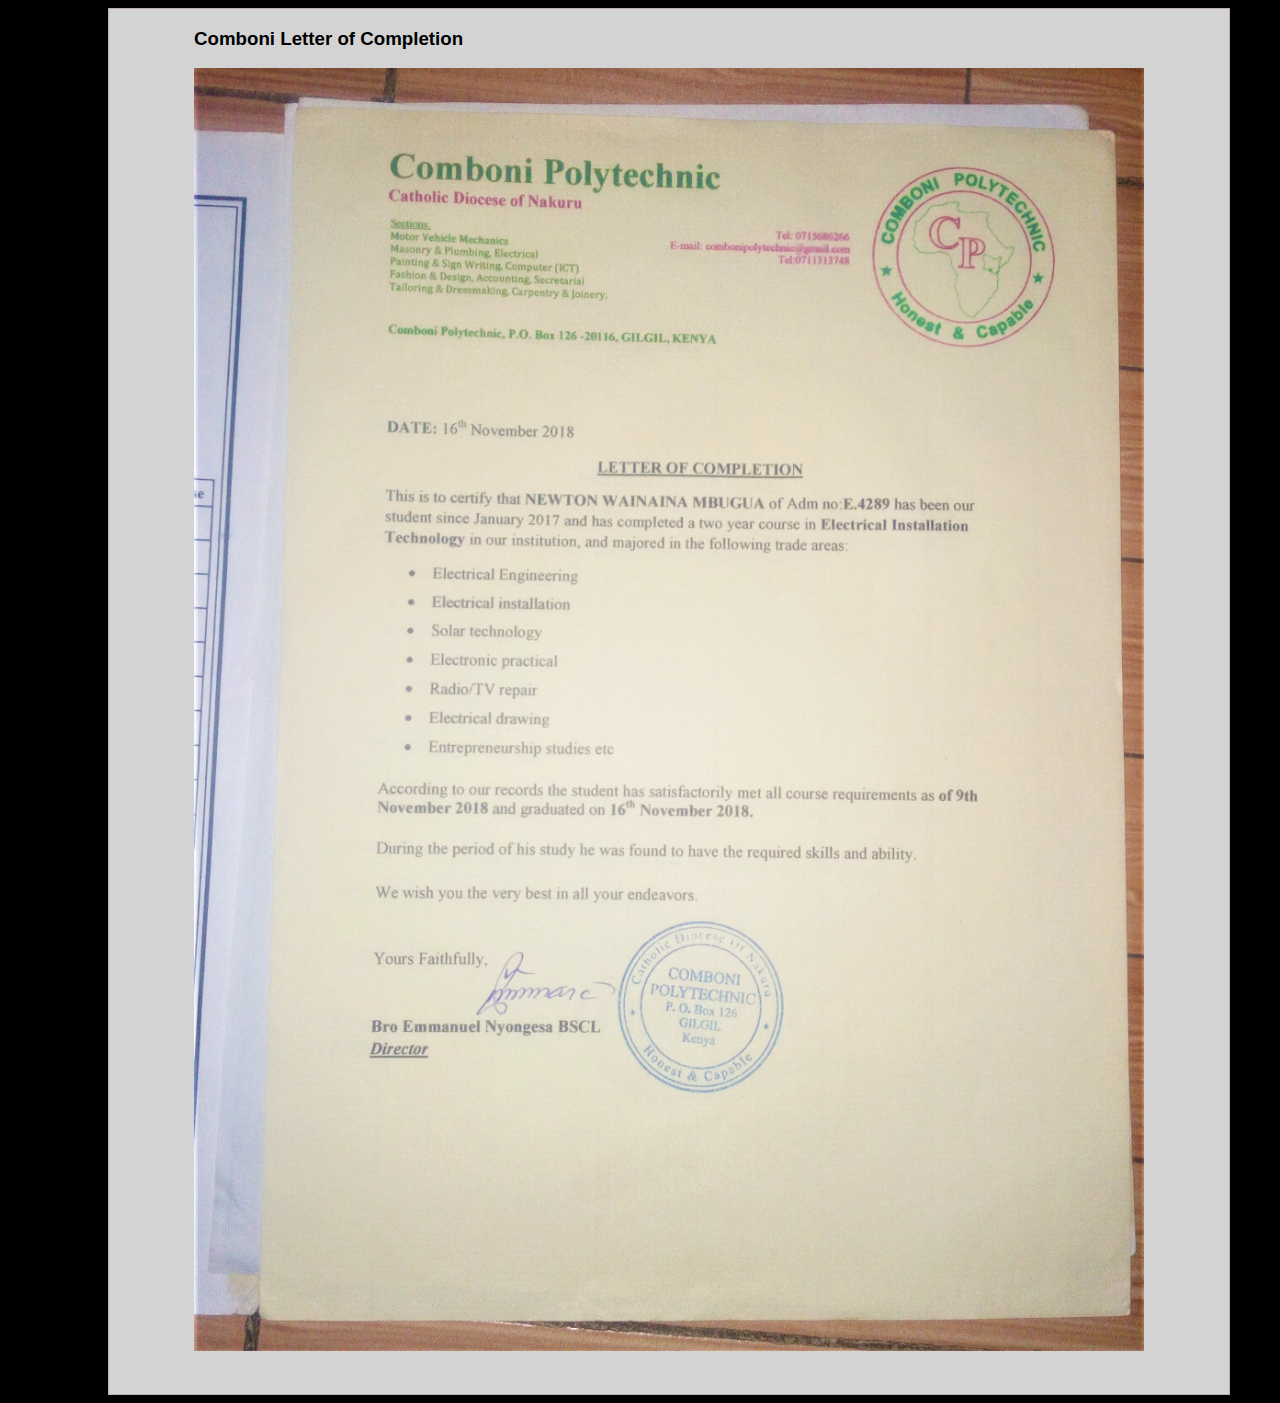
<file: Comboni letter of  completion.html>
<!DOCTYPE html>
<html lang="en">
<head>
    <title>Comboni letter of  completion</title>


    <style>
        @media (min-width: 600px) {
            body {
                background-color: black;
            }
        }
        @media (max-width: 599px) {
            body {
                background-color: black;
            }
        }
</style>





    <style>
        div{
            border: 0.5px solid rgb(189, 175, 175);
            background-color: lightgrey;
            width: 950px;
            height: 1300px;
            padding: 85px;
            padding-top: 0px;
            margin: 100px;
            margin-top: 0px;
            margin-bottom: 0px;
            text-align: left;
            font-family: 'Trebuchet MS', 'Lucida Sans Unicode', 'Lucida Grande', 'Lucida Sans', Arial, sans-serif;
        }
        </style>
        <div>



</head>
<body>
    <h3>Comboni Letter of  Completion</h3>
    <img src="Comboni letter of  completion.jpg" alt="Comboni letter of  completion" width="950">
</body>



</body>
</div>


</html>
</file>
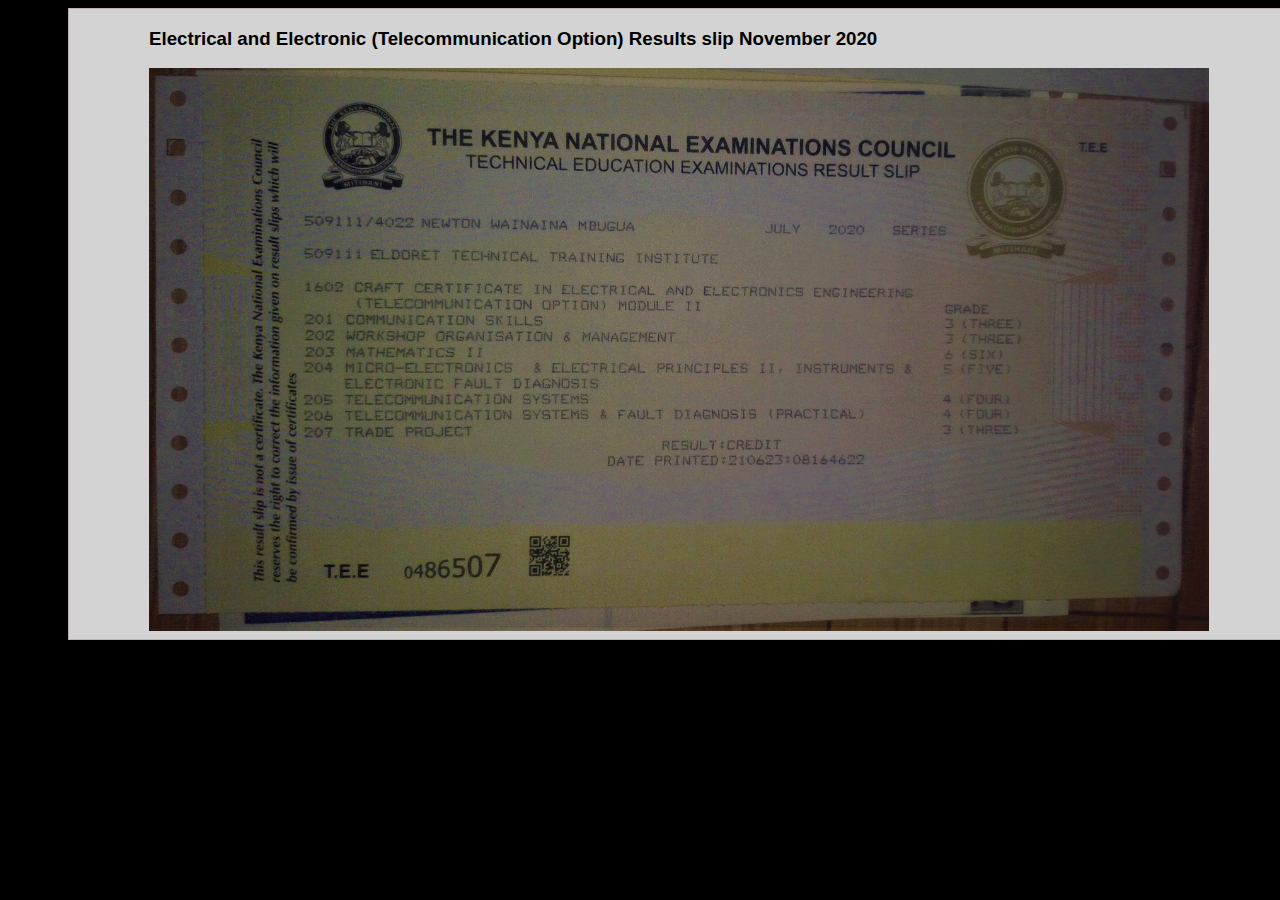
<file: Craft certificate july 2020.html>
<!DOCTYPE html>
<html lang="en">
<head>
    <title>Craft certificate Nov 2020</title>



    <style>
        @media (min-width: 600px) {
            body {
                background-color: black;
            }
        }
        @media (max-width: 599px) {
            body {
                background-color: black;
            }
        }
</style>








    <style>
        div{
            border: 0.5px solid rgb(189, 175, 175);
            background-color: lightgrey;
            width: 1060px;
            height: 550px;
            padding: 80px;
            padding-top: 0px;
            margin: 60px;
            margin-top: 0px;
            margin-bottom: 0px;
            text-align: left;
            font-family: 'Trebuchet MS', 'Lucida Sans Unicode', 'Lucida Grande', 'Lucida Sans', Arial, sans-serif;
        }
        </style>
        <div>




</head>
<body>
    <h3>Electrical and Electronic (Telecommunication Option) Results slip November 2020</h3>
    <img src="Craft certificate july 2020.jpg" alt="Comboni letter of  completion" width="1060">
</body>



</body>
</div>


</html>
</file>
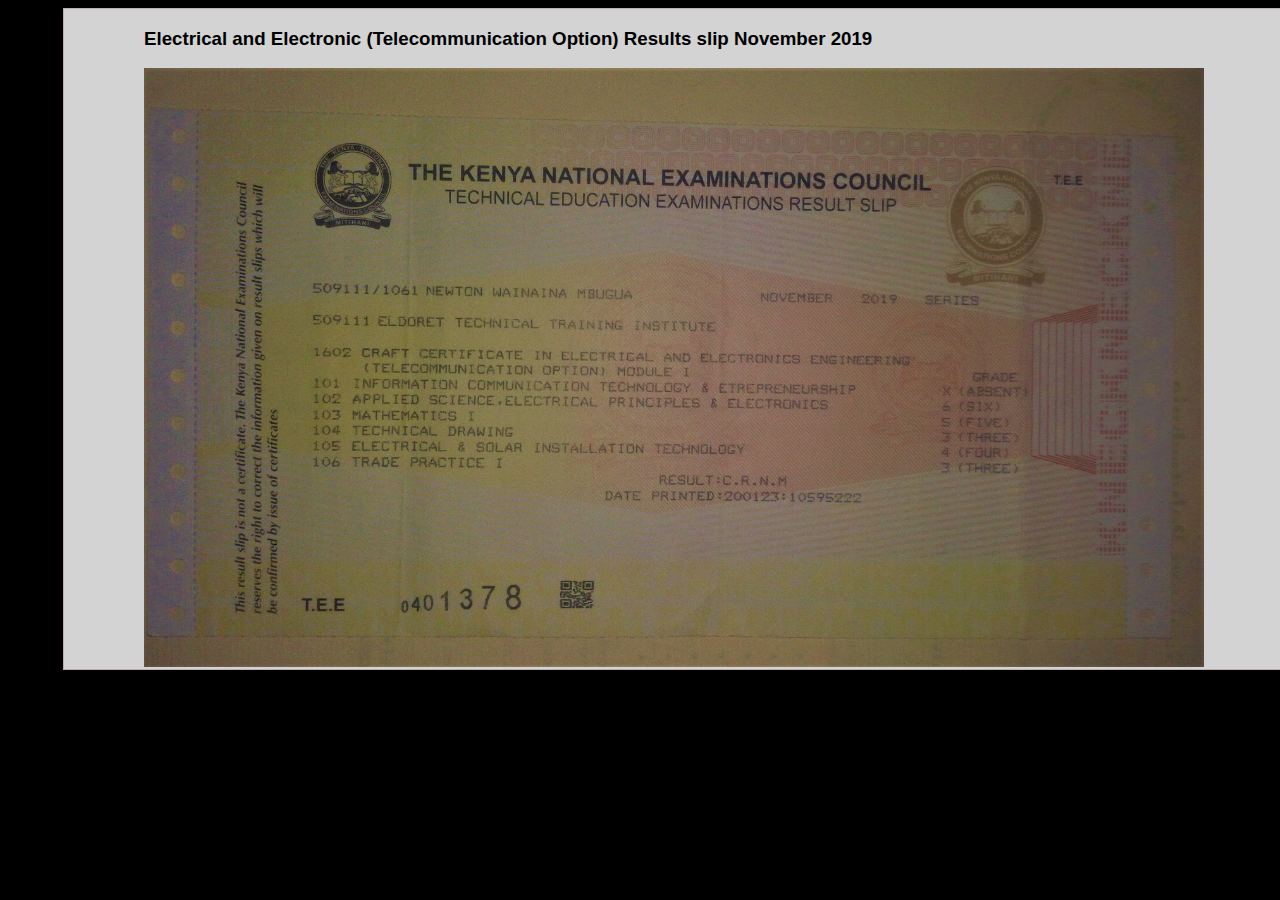
<file: Craft certificate Nov 2019.html>
<!DOCTYPE html>
<html lang="en">
<head>
    <title>Craft certificate Nov 2019</title>




    <style>
        @media (min-width: 600px) {
            body {
                background-color: black;
            }
        }
        @media (max-width: 599px) {
            body {
                background-color: black;
            }
        }
</style>








    <style>
        div{
            border: 0.5px solid rgb(189, 175, 175);
            background-color: lightgrey;
            width: 1060px;
            height: 580px;
            padding: 80px;
            padding-top: 0px;
            margin: 55px;
            margin-top: 0px;
            margin-bottom: 0px;
            text-align: left;
            font-family: 'Trebuchet MS', 'Lucida Sans Unicode', 'Lucida Grande', 'Lucida Sans', Arial, sans-serif;
        }
        </style>
        <div>





</head>
<body>
    <h3>Electrical and Electronic (Telecommunication Option) Results slip November 2019</h3>
    <img src="Craft certificate Nov 2019.jpg" alt="Certificate" width="1060">
</body>



</body>
</div>

</html>
</file>
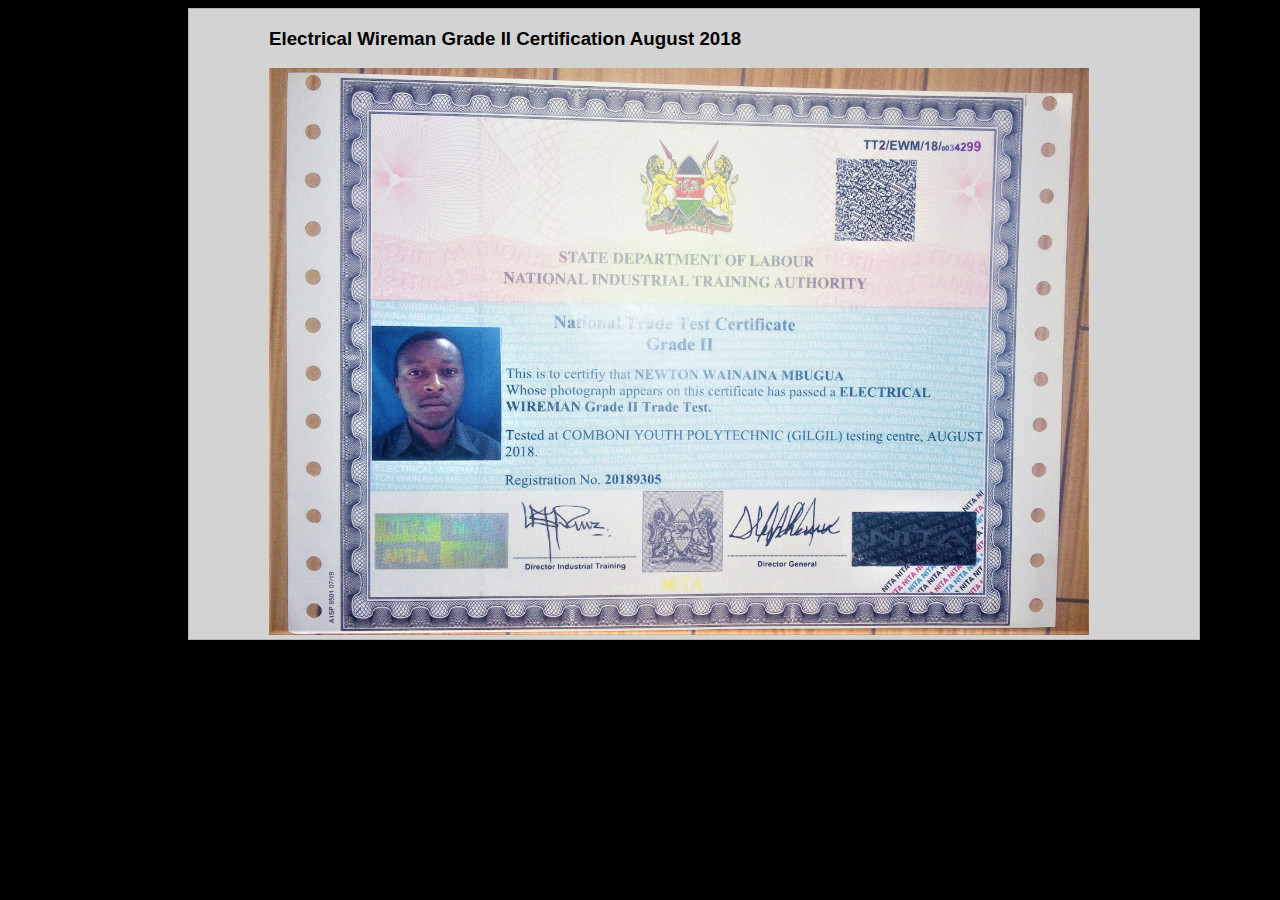
<file: grade II certificate.html>
<!DOCTYPE html>
<html lang="en">
<head>
    <title>grade II Certificate</title>





    <style>
        @media (min-width: 600px) {
            body {
                background-color: black;
            }
        }
        @media (max-width: 599px) {
            body {
                background-color: black;
            }
        }
</style>









    <style>
        div{
            border: 0.5px solid rgb(189, 175, 175);
            background-color: lightgrey;
            width: 850px;
            height: 550px;
            padding: 80px;
            padding-top: 0px;
            margin: 180px;
            margin-top: 0px;
            margin-bottom: 0px;
            text-align: left;
            font-family: 'Trebuchet MS', 'Lucida Sans Unicode', 'Lucida Grande', 'Lucida Sans', Arial, sans-serif;
        }
        </style>
        <div>




</head>
<body>
   
    <h3>Electrical Wireman Grade II Certification August 2018</h3>
    <img src="grade II August 2018.jpg" alt="Certificate"width="820">
    
</body>





</body>
</div>

</html>
</file>
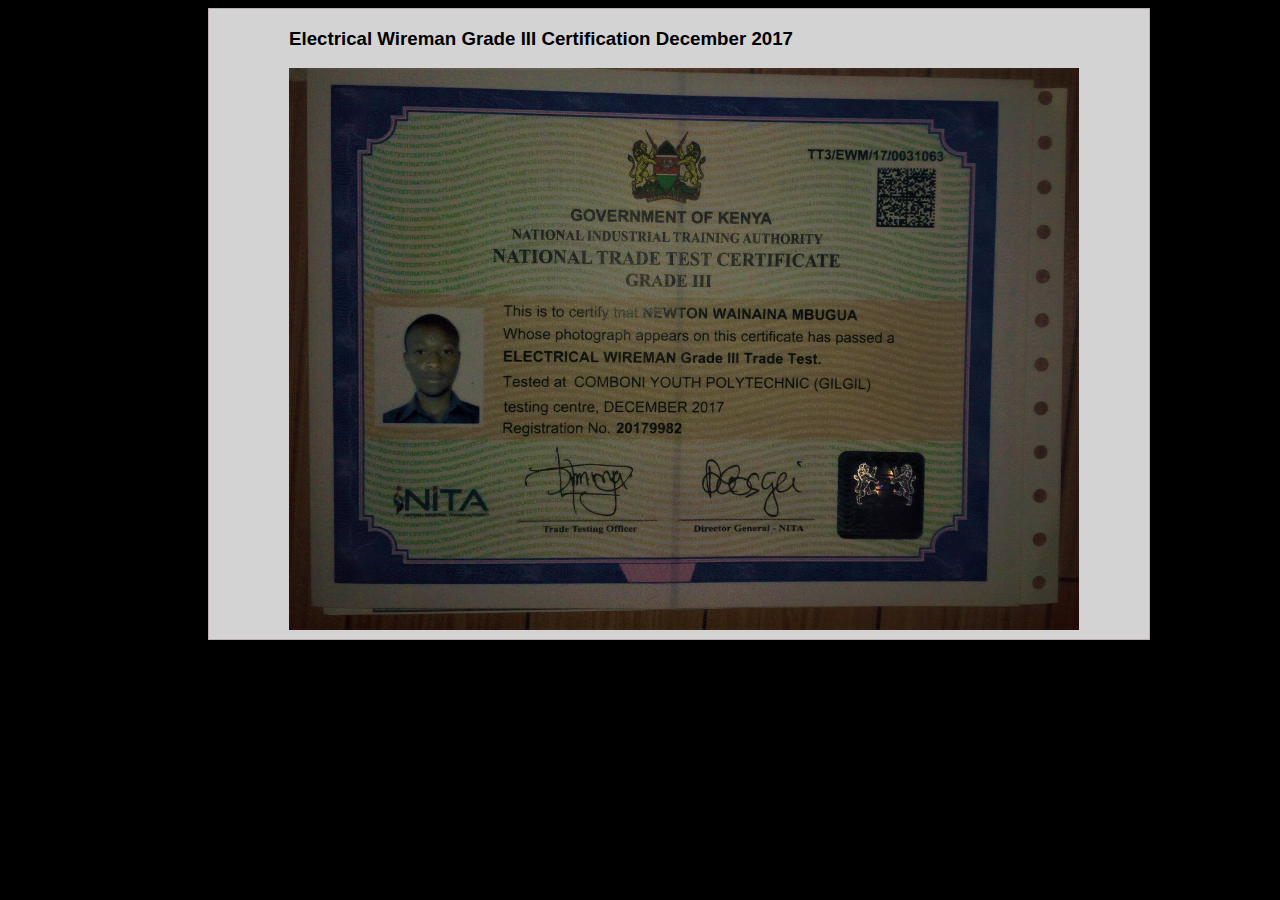
<file: grade III certificate.html>
<!DOCTYPE html>
<html lang="en">
<head>
    <title>grade III certificate</title>




    <style>
        @media (min-width: 600px) {
            body {
                background-color: black;
            }
        }
        @media (max-width: 599px) {
            body {
                background-color: black;
            }
        }
</style>








    <style>
        div{
            border: 0.5px solid rgb(189, 175, 175);
            background-color: lightgrey;
            width: 780px;
            height: 550px;
            padding: 80px;
            padding-top: 0px;
            margin: 200px;
            margin-top: 0px;
            margin-bottom: 0px;
            text-align: left;
            font-family: 'Trebuchet MS', 'Lucida Sans Unicode', 'Lucida Grande', 'Lucida Sans', Arial, sans-serif;
        }
        </style>
        <div>



</head>
<body>
    <h3> Electrical Wireman Grade III Certification December 2017</h3>
    <img src="grade III Dec 2017.jpg" alt="Certificate" width="790">
</body>



</body>
</div>

</html>
</file>
